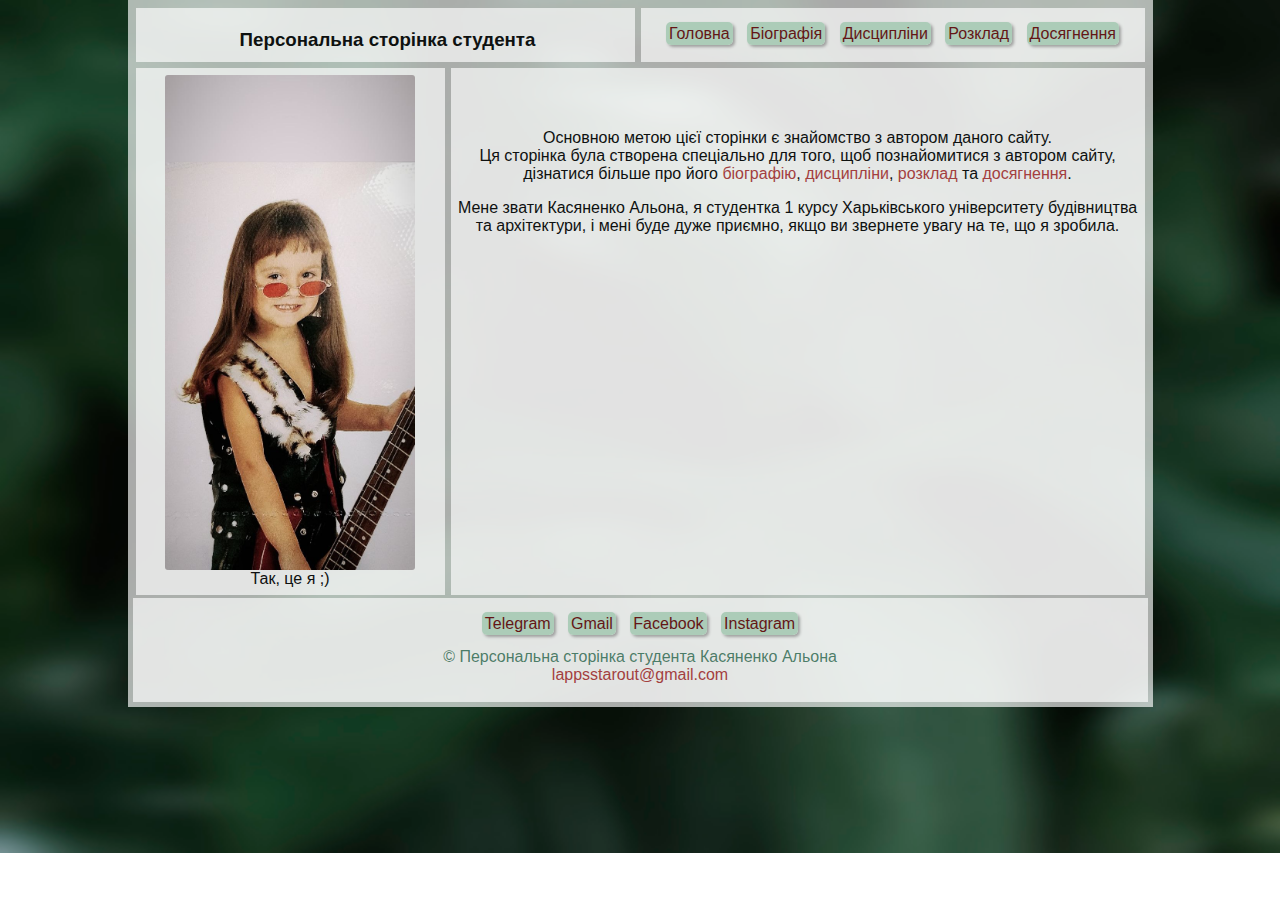
<file: index.html>
<!DOCTYPE html PUBLIC "-//W3C//DTD XHTML 1.0 Transitional//EN" "http://www.w3.org/TR/xhtml11/DT/xhtml1-transitional.dtd">
<html xmlns="http://www.w3.org/1999/xhtml">

<head>
    <meta http-equiv="content-type" content="text/html charset=utf-8" />
    <title>Персональна сторінка студента</title>
    <meta http-equiv="content-language" content="uk" />
    <meta name="description" content="Персональна сторінка студента" />
    <meta name="author" content="Касяненко Альона Олександрівна" />
    <meta name="keywords" content="студент, навчання, опис, сторінка" />
    <link type="text/css" media="all" rel="stylesheet" href="index.css" />
</head>

<body>
    <div id="container">
      <div id="line_up">
        <div id="header">
          <h3>Персональна сторінка студента</h3>
        </div>
        <div id="nav">
           
        <ul>
            <li><a href="index.html" title="Головна сторінка">Головна</a></li>
            <li><a href="bio.html" title="Біографія автора">Біографія</a></li>
            <li><a href="lessons.html" title="Дисципліни університету">Дисципліни</a></li>
            <li><a href="shcedule.html" title="Розклад">Розклад</a></li>
            <li><a href="achievements.html" title="Досягнення">Досягнення</a></li>
        </ul>
        </div>
      </div>
      <div id="line_center">
        <div id="aside">
          <center><img name="Me" title="Я в окулярах" src="images/image_2021-04-02_10-58-37.png"><br>
          Так, це я ;)</center>
       </div>
        <div id="info_main"><center>
          <br><br><br>
          Основною метою цієї сторінки є знайомство з автором даного сайту.
          <br> Ця сторінка була створена спеціально для того, щоб познайомитися з автором сайту, дізнатися більше про його <a class="links" href="bio.html">біографію</a>, 
          <a class="links" href="lessons.html">дисципліни</a>, <a class="links" href="shcedule.html">розклад</a> та <a class="links" href="achievements.html">досягнення</a>.
          <p>Мене звати Касяненко Альона, я студентка 1 курсу Харьківського університету будівництва та архітектури, і мені буде дуже приємно, якщо ви звернете увагу на те, що я зробила.
          <br><br><br>
          </p></center>
        </div>
      </div>
        
        <div id="footer">
          <ul>
            <li><a href="#">Telegram</a></li>
            <li><a href="#">Gmail</a></li>
            <li><a href="#">Facebook</a></li>
            <li><a href="#">Instagram</a></li>
            </ul> 
            <center class="class">© Персональна сторінка студента Касяненко Альона
              <br><a class="links" href="mailto:lappsstarout@gmail.com" target="_blank">lappsstarout@gmail.com</a> </center>
        </div>
    </div>

</body>

</html>
</file>
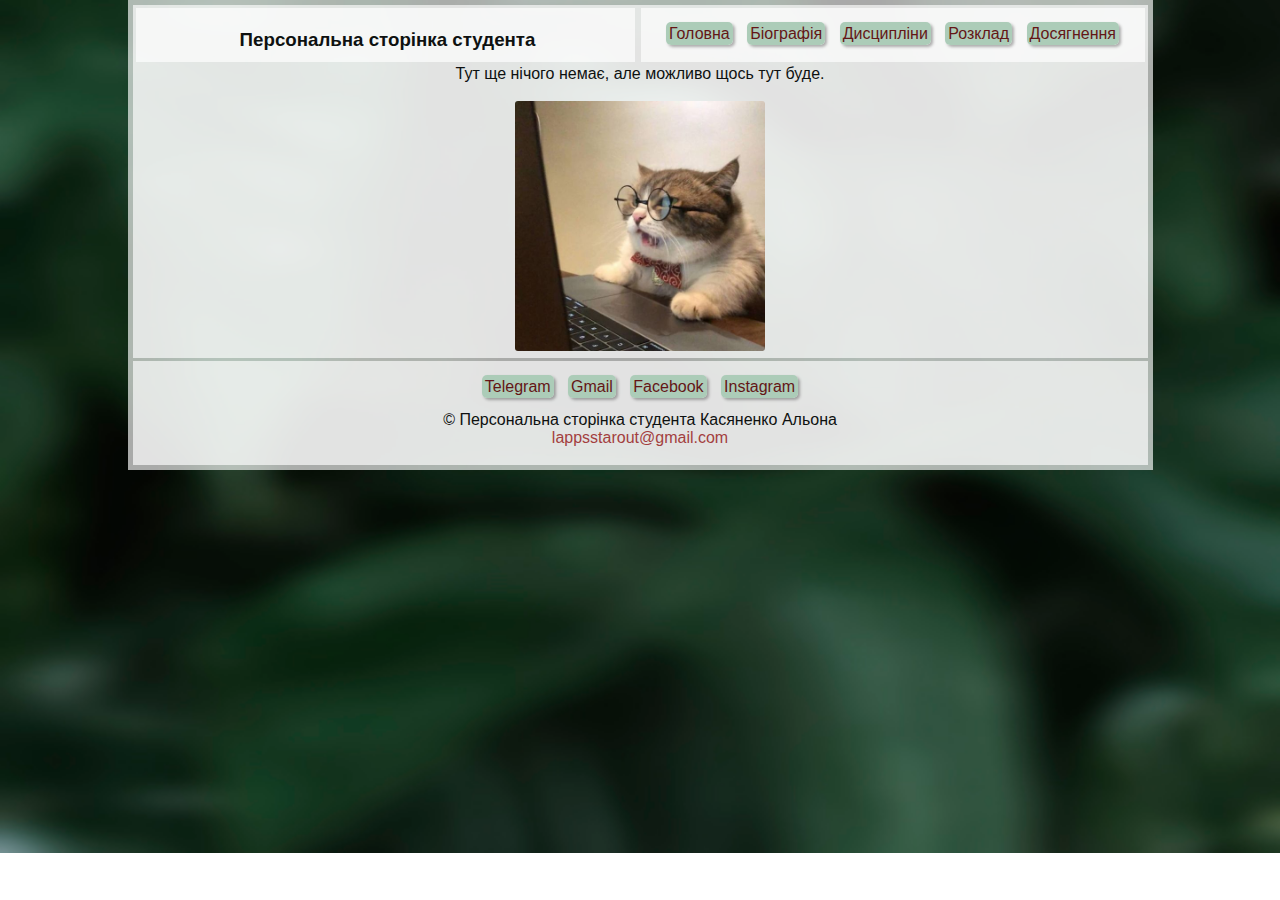
<file: achievements.html>
<!DOCTYPE html PUBLIC "-//W3C//DTD XHTML 1.0 Transitional//EN" "http://www.w3.org/TR/xhtml11/DT/xhtml1-transitional.dtd">
<html xmlns="http://www.w3.org/1999/xhtml">

<head>
    <meta http-equiv="content-type" content="text/html charset=utf-8" />
    <title>Персональна сторінка студента</title>
    <meta http-equiv="content-language" content="uk" />
    <meta name="description" content="Персональна сторінка студента" />
    <meta name="author" content="Касяненко Альона Олександрівна" />
    <meta name="keywords" content="студент, навчання, опис, сторінка" />
    <link type="text/css" media="all" rel="stylesheet" href="index.css" />
</head>

<body>
    <div id="container">
      <div id="line_up">
        <div id="header">
          <h3>Персональна сторінка студента</h3>
        </div>
        <div id="nav">
           
        <ul>
            <li><a href="index.html" title="Головна сторінка">Головна</a></li>
            <li><a href="bio.html" title="Біографія автора">Біографія</a></li>
            <li><a href="lessons.html" title="Дисципліни університету">Дисципліни</a></li>
            <li><a href="shcedule.html" title="Розклад">Розклад</a></li>
            <li><a href="achievements.html" title="Досягнення">Досягнення</a></li>
        </ul>
        </div>
      </div>
        <div id="info"> <center>
          Тут ще нічого немає, але можливо щось тут буде.
          <br>
          <br>
          <img src="images/f6599dbfaddf582addf9303b6f00da45.jpg" title="Технические шоколадки">
          <br>
          </center>

        </div>
        
        <div id="footer">
            <ul>
              <li><a href="#">Telegram</a></li>
              <li><a href="#">Gmail</a></li>
              <li><a href="#">Facebook</a></li>
              <li><a href="#">Instagram</a></li>
              </ul>
              <center>© Персональна сторінка студента Касяненко Альона
              <br><a class="links" href="mailto:lappsstarout@gmail.com" target="_blank">lappsstarout@gmail.com</a> </center>
        </div>
    </div>

</body>

</html>
</file>
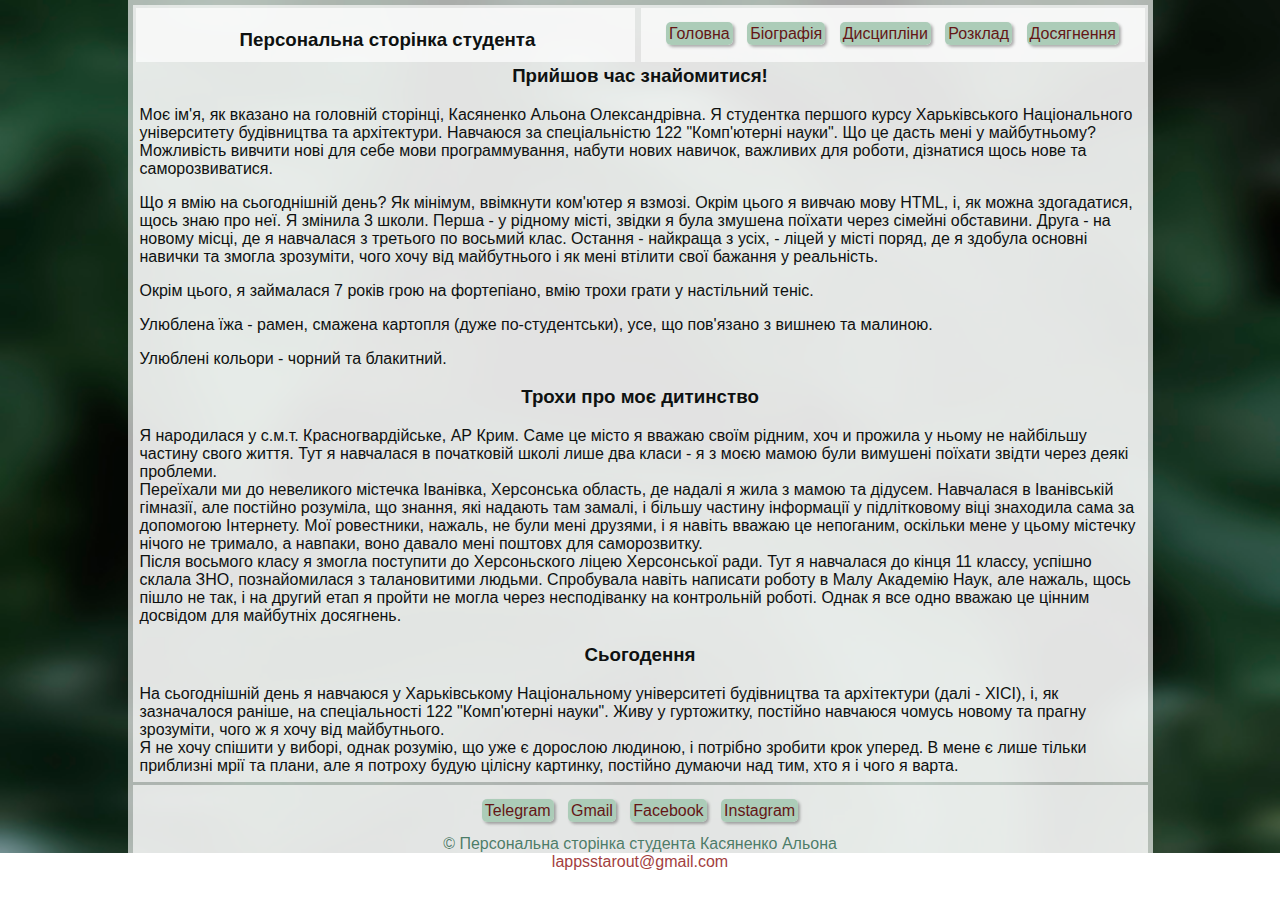
<file: bio.html>
<!DOCTYPE html PUBLIC "-//W3C//DTD XHTML 1.0 Transitional//EN" "http://www.w3.org/TR/xhtml11/DT/xhtml1-transitional.dtd">
<html xmlns="http://www.w3.org/1999/xhtml">

<head>
    <meta http-equiv="content-type" content="text/html charset=utf-8" />
    <title>Персональна сторінка студента</title>
    <meta http-equiv="content-language" content="uk" />
    <meta name="description" content="Персональна сторінка студента" />
    <meta name="author" content="Касяненко Альона Олександрівна" />
    <meta name="keywords" content="студент, навчання, опис, сторінка" />
    <link type="text/css" media="all" rel="stylesheet" href="index.css" />
</head>

<body>
    <div id="container">
        <div id="line_up">
        <div id="header">
          <h3>Персональна сторінка студента</h3>
        </div>
        <div id="nav">
           
        <ul>
            <li><a href="index.html" title="Головна сторінка">Головна</a></li>
            <li><a href="bio.html" title="Біографія автора">Біографія</a></li>
            <li><a href="lessons.html" title="Дисципліни університету">Дисципліни</a></li>
            <li><a href="shcedule.html" title="Розклад">Розклад</a></li>
            <li><a href="achievements.html" title="Досягнення">Досягнення</a></li>
        </ul>
        </div>
        </div>
        <div id="info">
            <h3> Прийшов час знайомитися!</h3>
            <p>Моє ім'я, як вказано на головній сторінці, Касяненко Альона Олександрівна. Я студентка першого курсу Харьківського Національного університету будівництва та архітектури. 
            Навчаюся за спеціальністю 122 "Комп'ютерні науки".
            Що це дасть мені у майбутньому? Можливість вивчити нові для себе мови программування, набути нових навичок, важливих для роботи, дізнатися щось нове та саморозвиватися.
            </p>
            <p>Що я вмію на сьогоднішній день? Як мінімум, ввімкнути ком'ютер я взмозі. Окрім цього я вивчаю мову HTML, і, як можна здогадатися, щось знаю про неї.
                Я змінила 3 школи. Перша - у рідному місті, звідки я була змушена поїхати через сімейні обставини. Друга - на новому місці, де я навчалася з третього по восьмий клас. 
                Остання - найкраща з усіх, - ліцей у місті поряд, де я здобула основні навички та змогла зрозуміти, чого хочу від майбутнього і як мені втілити свої бажання у реальність. </p>
                <p>Окрім цього, я займалася 7 років грою на фортепіано, вмію трохи грати у настільний теніс.</p><p> Улюблена їжа - рамен, смажена картопля (дуже по-студентськи), усе, що пов'язано з вишнею та малиною.</p>
                Улюблені кольори - чорний та блакитний. 
                <h3>Трохи про моє дитинство</h3>
                Я народилася у с.м.т. Красногвардійське, АР Крим. Саме це місто я вважаю своїм рідним, хоч и прожила у ньому не найбільшу частину свого життя. Тут я навчалася в початковій школі лише два класи - я з моєю мамою були вимушені поїхати звідти через деякі проблеми.
               <br>Переїхали ми до невеликого містечка Іванівка, Херсонська область, де надалі я жила з мамою та дідусем. Навчалася в Іванівській гімназії, але постійно розуміла, що знання, які надають там замалі, і більшу частину інформації у підлітковому віці знаходила сама за допомогою Інтернету. Мої ровестники, нажаль, не були мені друзями, і я навіть вважаю це непоганим, оскільки мене у цьому містечку нічого не тримало, а навпаки, воно давало мені поштовх для саморозвитку.<br>
               Після восьмого класу я змогла поступити до Херсоньского ліцею Херсонської ради. Тут я навчалася до кінця 11 классу, успішно склала ЗНО, познайомилася з талановитими людьми. Спробувала навіть написати роботу в Малу Академію Наук, але нажаль, щось пішло не так, і на другий етап я пройти не могла через несподіванку на контрольній роботі. Однак я все одно вважаю це цінним досвідом для майбутніх досягнень.<br>
               <h3>Сьогодення</h3>
               На сьогоднішній день я навчаюся у Харьківському Національному університеті будівництва та архітектури (далі - ХІСІ), і, як зазначалося раніше, на спеціальності 122 "Комп'ютерні науки". Живу у гуртожитку, постійно навчаюся чомусь новому та прагну зрозуміти, чого ж я хочу від майбутнього. <br>
               Я не хочу спішити у виборі, однак розумію, що уже є дорослою людиною, і потрібно зробити крок уперед. В мене є лише тільки приблизні мрії та плани, але я потроху будую цілісну картинку, постійно думаючи над тим, хто я і чого я варта.
            
        </div>
        
        <div id="footer">
            <ul>
              <li><a href="#">Telegram</a></li>
              <li><a href="#">Gmail</a></li>
              <li><a href="#">Facebook</a></li>
              <li><a href="#">Instagram</a></li>
              </ul>
              <center class="class">© Персональна сторінка студента Касяненко Альона
                <br><a class="links" href="mailto:lappsstarout@gmail.com" target="_blank">lappsstarout@gmail.com</a> </center>
          </div>
      </div>

</body>

</html>
</file>
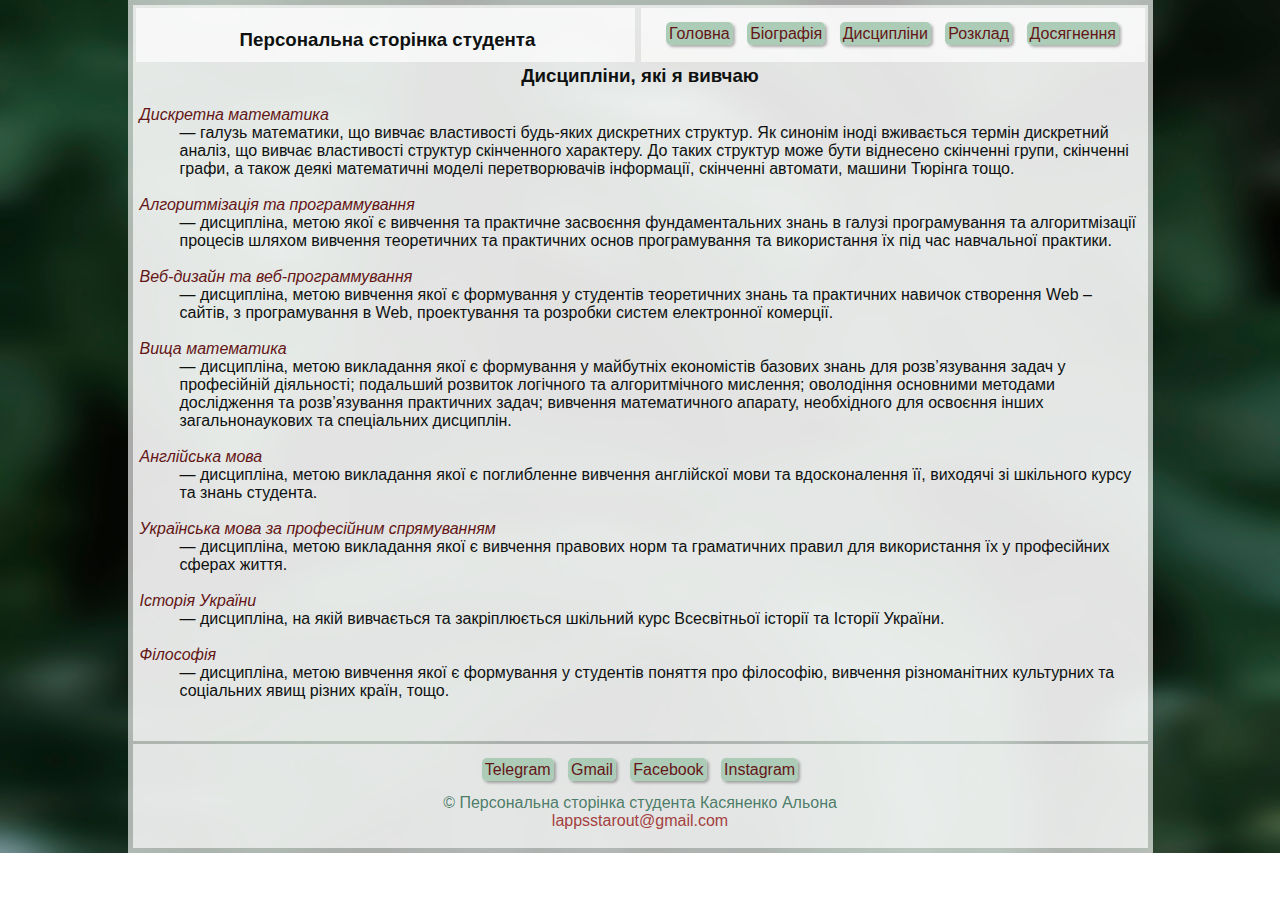
<file: lessons.html>
<!DOCTYPE html PUBLIC "-//W3C//DTD XHTML 1.0 Transitional//EN" "http://www.w3.org/TR/xhtml11/DT/xhtml1-transitional.dtd">
<html xmlns="http://www.w3.org/1999/xhtml">

<head>
    <meta http-equiv="content-type" content="text/html charset=utf-8" />
    <title>Персональна сторінка студента</title>
    <meta http-equiv="content-language" content="uk" />
    <meta name="description" content="Персональна сторінка студента" />
    <meta name="author" content="Касяненко Альона Олександрівна" />
    <meta name="keywords" content="студент, навчання, опис, сторінка" />
    <link type="text/css" media="all" rel="stylesheet" href="index.css" />
</head>

<body>
    <div id="container">
      <div id="line_up">
        <div id="header">
          <h3>Персональна сторінка студента</h3>
        </div>
        <div id="nav">
           
        <ul>
            <li><a href="index.html" title="Головна сторінка">Головна</a></li>
            <li><a href="bio.html" title="Біографія автора">Біографія</a></li>
            <li><a href="lessons.html" title="Дисципліни університету">Дисципліни</a></li>
            <li><a href="shcedule.html" title="Розклад">Розклад</a></li>
            <li><a href="achievements.html" title="Досягнення">Досягнення</a></li>
        </ul>
        </div>
      </div> 
        <div id="info">
          <h3>Дисципліни, які я вивчаю</h3>
          <dl class="lessons">
            <dt>Дискретна математика</dt>
            <dd>— галузь математики, що вивчає властивості будь-яких дискретних структур.
             Як синонім іноді вживається термін дискретний аналіз, що вивчає властивості структур 
             скінченного характеру. До таких структур може бути віднесено скінченні групи, 
             скінченні графи, а також деякі математичні моделі перетворювачів інформації, 
             скінченні автомати, машини Тюрінга тощо. </dd><br>
            <dt>Алгоритмізація та программування</dt>
            <dd> — дисципліна, метою якої є вивчення та практичне засвоєння
             фундаментальних знань в галузі програмування та алгоритмізації процесів шляхом вивчення теоретичних та 
             практичних основ програмування та використання їх під час навчальної практики.</dd><br>
            <dt>Веб-дизайн та веб-программування</dt>
            <dd>— дисципліна, метою вивчення якої є формування у студентів теоретичних знань та практичних навичок створення Web –сайтів, 
                з програмування в Web, проектування та розробки систем електронної комерції.</dd>  <br>
            <dt>Вища математика</dt>
            <dd>— дисципліна, метою викладання якої є формування у майбутніх економістів базових знань 
                для розв’язування задач у професійній діяльності; подальший розвиток логічного та алгоритмічного
                 мислення; оволодіння основними методами дослідження та розв’язування практичних задач; вивчення математичного апарату, 
                необхідного для освоєння інших загальнонаукових та спеціальних дисциплін.</dd>  <br>
            <dt>Англійська мова</dt>
            <dd>— дисципліна, метою викладання якої є поглибленне вивчення англійскої мови та вдосконалення її, виходячі зі шкільного курсу та знань студента.</dd>  <br>
            <dt>Українська мова за професійним спрямуванням</dt>
            <dd>— дисципліна, метою викладання якої є вивчення правових норм та граматичних правил для використання їх у професійних сферах життя.</dd>  <br>
            <dt>Історія України</dt>
            <dd>— дисципліна, на якій вивчається та закріплюється шкільний курс Всесвітньої історії та Історії України.</dd>  <br>
            <dt>Філософія</dt>
            <dd>— дисципліна, метою вивчення якої є формування у студентів поняття про філософію, вивчення різноманітних культурних та соціальних явищ різних країн, тощо.</dd>  <br>
            </dt>
          </dl>
        </div>
        
        <div id="footer">
            <ul>
              <li><a href="#">Telegram</a></li>
              <li><a href="#">Gmail</a></li>
              <li><a href="#">Facebook</a></li>
              <li><a href="#">Instagram</a></li>
              </ul>
              <center class="class">© Персональна сторінка студента Касяненко Альона
                <br><a class="links" href="mailto:lappsstarout@gmail.com" target="_blank">lappsstarout@gmail.com</a> </center>
          </div>
      </div>

</body>

</html>
</file>
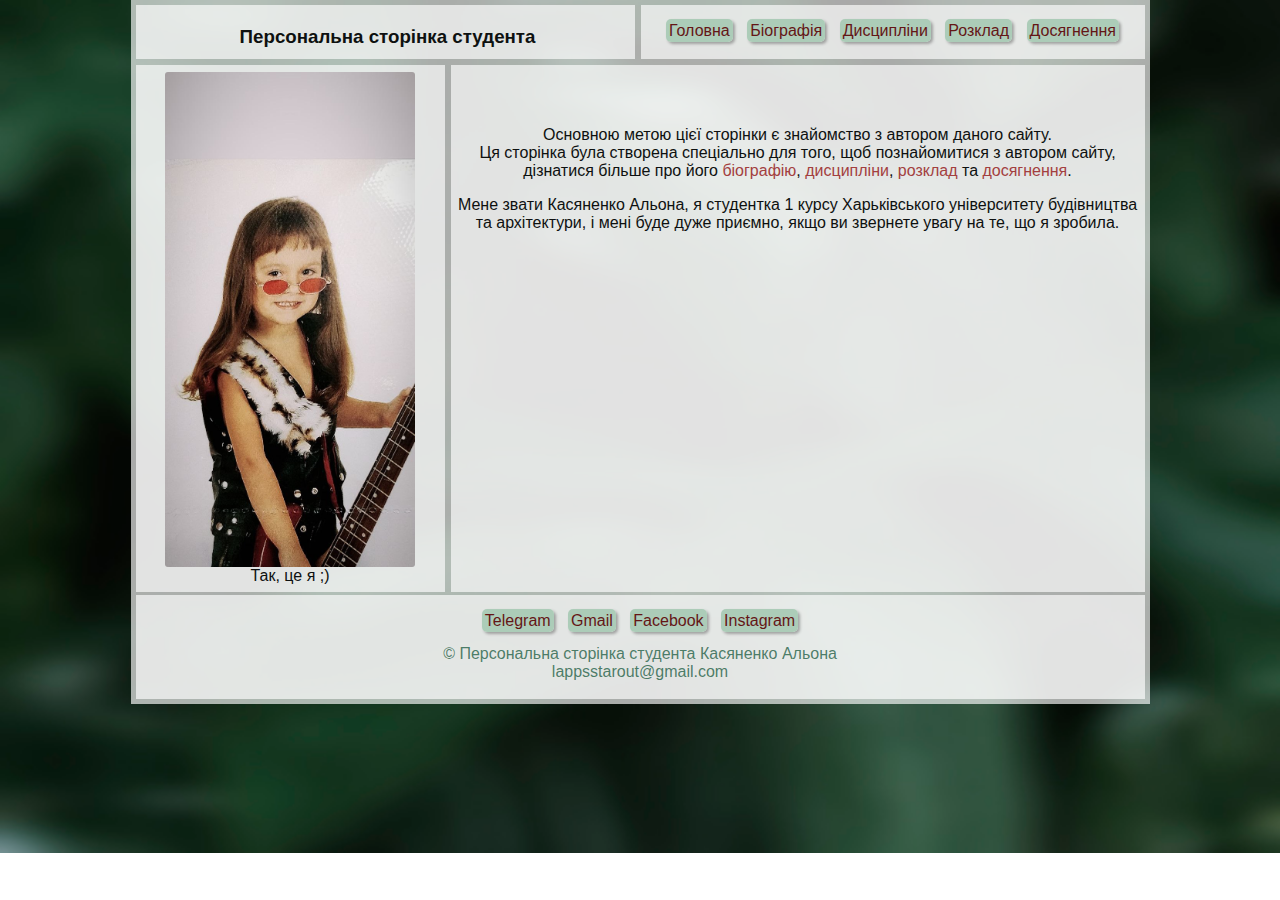
<file: main.html>
<!DOCTYPE html PUBLIC "-//W3C//DTD XHTML 1.0 Transitional//EN" "http://www.w3.org/TR/xhtml11/DT/xhtml1-transitional.dtd">
<html xmlns="http://www.w3.org/1999/xhtml">

<head>
    <meta http-equiv="content-type" content="text/html charset=utf-8" />
    <title>Персональна сторінка студента</title>
    <meta http-equiv="content-language" content="uk" />
    <meta name="description" content="Персональна сторінка студента" />
    <meta name="author" content="Касяненко Альона Олександрівна" />
    <meta name="keywords" content="студент, навчання, опис, сторінка" />
    <link type="text/css" media="all" rel="stylesheet" href="main.css" />
</head>

<body>
    <div id="container">
        <div id="header">
          <h3>Персональна сторінка студента</h3>
        </div>
        <div id="nav">
           
        <ul>
            <li><a href="main.html" title="Головна сторінка">Головна</a></li>
            <li><a href="bio.html" title="Біографія автора">Біографія</a></li>
            <li><a href="lessons.html" title="Дисципліни університету">Дисципліни</a></li>
            <li><a href="shcedule.html" title="Розклад">Розклад</a></li>
            <li><a href="achievements.html" title="Досягнення">Досягнення</a></li>
        </ul>
        </div>
        <div id="section">
          <center><img name="Me" title="Я в окулярах" src="images/image_2021-04-02_10-58-37.png"><br>
          Так, це я ;)</center>
       </div>
        <div id="info_main"><center>
          <br><br><br>
          Основною метою цієї сторінки є знайомство з автором даного сайту.
          <br> Ця сторінка була створена спеціально для того, щоб познайомитися з автором сайту, дізнатися більше про його <a class="links" href="bio.html">біографію</a>, 
          <a class="links" href="lessons.html">дисципліни</a>, <a class="links" href="shcedule.html">розклад</a> та <a class="links" href="achievements.html">досягнення</a>.
          <p>Мене звати Касяненко Альона, я студентка 1 курсу Харьківського університету будівництва та архітектури, і мені буде дуже приємно, якщо ви звернете увагу на те, що я зробила.
          <br><br><br>
          </p></center>
        </div>
        
        <div id="footer">
          <ul>
            <li><a href="#">Telegram</a></li>
            <li><a href="#">Gmail</a></li>
            <li><a href="#">Facebook</a></li>
            <li><a href="#">Instagram</a></li>
            </ul> 
            <center class="class">© Персональна сторінка студента Касяненко Альона
            <br>lappsstarout@gmail.com </center>
        </div>
    </div>

</body>

</html>
</file>
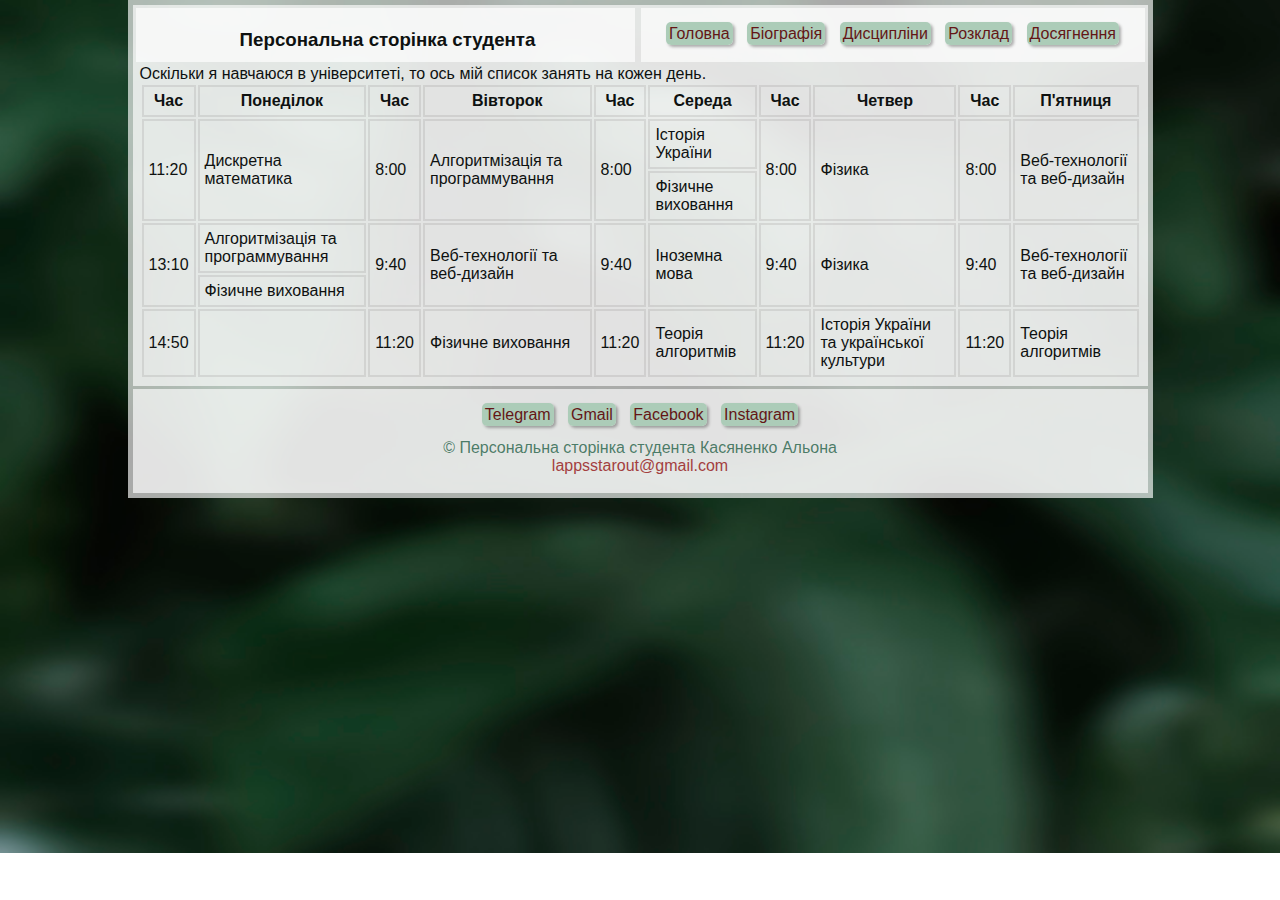
<file: shcedule.html>
<!DOCTYPE html PUBLIC "-//W3C//DTD XHTML 1.0 Transitional//EN" "http://www.w3.org/TR/xhtml11/DT/xhtml1-transitional.dtd">
<html xmlns="http://www.w3.org/1999/xhtml">

<head>
    <meta http-equiv="content-type" content="text/html charset=utf-8" />
    <title>Персональна сторінка студента</title>
    <meta http-equiv="content-language" content="uk" />
    <meta name="description" content="Персональна сторінка студента" />
    <meta name="author" content="Касяненко Альона Олександрівна" />
    <meta name="keywords" content="студент, навчання, опис, сторінка" />
    <link type="text/css" media="all" rel="stylesheet" href="index.css" />
</head>

<body>
    <div id="container">
        <div id="line_up">
        <div id="header">
          <h3>Персональна сторінка студента</h3>
        </div>
        <div id="nav">
           
        <ul>
            <li><a href="index.html" title="Головна сторінка">Головна</a></li>
            <li><a href="bio.html" title="Біографія автора">Біографія</a></li>
            <li><a href="lessons.html" title="Дисципліни університету">Дисципліни</a></li>
            <li><a href="shcedule.html" title="Розклад">Розклад</a></li>
            <li><a href="achievements.html" title="Досягнення">Досягнення</a></li>
        </ul>
        </div>
        </div>
        <div id="info">
            Оскільки я навчаюся в університеті, то ось мій список занять на кожен день. <br>
            <table class="schedule">
                <tr>
                    <th>Час</th>
                    <th>Понеділок</th>
                    <th>Час</th>
                    <th>Вівторок</th>
                    <th>Час</th>
                    <th>Середа</th>
                    <th>Час</th>
                    <th>Четвер</th>
                    <th>Час</th>
                    <th>П'ятниця</th>
                            </tr>
                    
                    <tr>
                    <td rowspan="2">11:20</td>
                    <td rowspan="2">Дискретна математика</td>
                    <td rowspan="2">8:00</td>
                    <td rowspan="2">Алгоритмізація та программування
                    </td>
                    <td rowspan="2">8:00</td>
                    <td>Історія України</td>
                    <td rowspan="2">8:00</td>
                    <td rowspan="2">Фізика</td>
                    <td rowspan="2">8:00</td>
                    <td rowspan="2">Веб-технології та веб-дизайн</td>
                    </tr>
                    <tr><td>Фізичне виховання</td></tr>
                    
                    <tr>
                    <td rowspan="2">13:10</td>
                    <td>Алгоритмізація та программування</td>
                    <td rowspan="2">9:40</td>
                    <td rowspan="2">Веб-технології та веб-дизайн
                    </td>
                    <td rowspan="2">9:40</td>
                    <td rowspan="2">Іноземна мова</td>
                    <td rowspan="2">9:40</td>
                    <td rowspan="2">Фізика</td>
                    <td rowspan="2">9:40</td>
                    <td rowspan="2">Веб-технології та веб-дизайн</td>
                    </tr>
                    <tr><td>Фізичне виховання</td></tr>
                    <tr>
                    <td>14:50</td>
                    <td></td>
                    <td>11:20</td>
                    <td>Фізичне виховання
                    </td>
                    <td>11:20</td>
                    <td>Теорія алгоритмів</td>
                    <td>11:20</td>
                    <td>Історія України та української культури</td>
                    <td>11:20</td>
                    <td>Теорія алгоритмів</td>
                    </tr>     
        
            </table>
        </div>
        
        <div id="footer">
            <ul>
              <li><a href="#">Telegram</a></li>
              <li><a href="#">Gmail</a></li>
              <li><a href="#">Facebook</a></li>
              <li><a href="#">Instagram</a></li>
              </ul>
              <center class="class">© Персональна сторінка студента Касяненко Альона
                <br><a class="links" href="mailto:lappsstarout@gmail.com" target="_blank">lappsstarout@gmail.com</a> </center>
          </div>
      </div>

</body>

</html>
</file>
<file: index.css>
#container { 
    width: 1021px;
    margin: auto; 
    
} 
#nav {
    display: block;
    width: 500px;
    height: 50px;
    text-align: left;
    float: right;
    
}

#line_up, #line_center {
    background-color: none;
    border: none;
    margin: none;
    padding: none;
}

#header {
    
    display: block;
    padding-left: 5px;
    width: 490px;
    height: 50px;
    text-align: left;
    float: left;
}

h3 {
    text-align: center;
    text-shadow: 10%;
}

#footer {
    height: 100px;
    clear: both; 
   
}

#aside {
    height: auto;
    width: 295px;
    float: left;
    padding: 5px;
    
}

#info_main {
    height:auto;
    float:right;
    width: 680px;
    padding: 5px;
    height: 513px;
    

}

#info {
    height:auto;
    
    width: auto;
    padding: 5px;

}

div {
    border: 2px solid rgba(71, 83, 83, 0); 
    margin: 3px;
    background-color: rgba(255, 255, 255, 0.658);
}

html, body { 
    background-image: url(images/94c1608406e3dcab4c031817f123c9d7.jpg);
    margin: 0; padding: 0; 
    background-attachment:fixed;
    background-repeat:no-repeat;
    background-origin:content-box;
    background-size: 100%;
    
} 

body {
    font-family: 'Trebuchet MS', 'Lucida Sans Unicode', 'Lucida Grande', 'Lucida Sans', Arial, sans-serif;
    color:rgb(14, 17, 16);
}

ul {
    list-style: none;
    margin: 0;
    padding-left: 0;
    text-align:center;
    padding: 15px;
    
}

li {
    display: inline;
    
}

a {
    background: rgb(172, 204, 184);
    background-size: 100px;
    text-decoration: none;
    color:rgb(100, 22, 22);
    box-shadow: 2px 2px 3px rgba(0, 0, 0, 0.3);
    margin: 5px;
    padding:3px;
    border-radius: 5px; 
    
}

a:hover {
    background: rgb(216, 120, 120);
    color:rgb(255, 255, 255)
}

a.links {
    color:rgb(163, 63, 63);
    background: none;
    box-shadow:none;
    padding:0%;
    margin:0%;
}

dt {
    color:rgb(100, 22, 22);
    font-style:oblique;
}


th.schedule {
    color:solidrgb(100, 22, 22)
    
}

th, td {
    padding: 5px;
    border: 2px solid rgba(80, 74, 74, 0.123);
}

img {
    width: 250px;
    image-rendering: auto;
    border-radius: 3px;
}

.class {
    color: rgba(25, 90, 63, 0.767);
}
</file>
<file: main.css>
#container { 
    width: 1015px;
    margin: auto; 
    
} 
#nav {
    display: block;
    width: 500px;
    height: 50px;
    text-align: left;
    float: right;
    
}

#header {
    
    display: block;
    padding-left: 5px;
    width: 490px;
    height: 50px;
    text-align: left;
    float: left;
}

h3 {
    text-align: center;
    text-shadow: 10%;
}

#footer {
    height: 100px;
    clear: both; 
   
}

#section {
    height: auto;
    width: 295px;
    float: left;
    padding: 5px;
    
}

#info_main {
    height:auto;
    float:right;
    width: 680px;
    padding: 5px;
    height: 513px;
    

}

#info {
    height:auto;
    
    width: auto;
    padding: 5px;

}

div {
    border: 2px solid rgba(71, 83, 83, 0); 
    margin: 3px;
    background-color: rgba(255, 255, 255, 0.658);
}

html, body { 
    background-image: url(images/94c1608406e3dcab4c031817f123c9d7.jpg);
    margin: 0; padding: 0; 
    background-attachment:fixed;
    background-repeat:no-repeat;
    background-origin:content-box;
    background-size: 100%;
    
} 

body {
    font-family: 'Trebuchet MS', 'Lucida Sans Unicode', 'Lucida Grande', 'Lucida Sans', Arial, sans-serif;
    color:rgb(14, 17, 16);
}

ul {
    list-style: none;
    margin: 0;
    padding-left: 0;
    text-align:center;
    padding: 15px;
    
}

li {
    display: inline;
    
}

a {
    background: rgb(172, 204, 184);
    background-size: 100px;
    text-decoration: none;
    color:rgb(100, 22, 22);
    box-shadow: 2px 2px 3px rgba(0, 0, 0, 0.3);
    margin: 5px;
    padding:3px;
    border-radius: 5px; 
    
}

a:hover {
    background: rgb(216, 120, 120);
    color:rgb(255, 255, 255)
}

a.links {
    color:rgb(163, 63, 63);
    background: none;
    box-shadow:none;
    padding:0%;
    margin:0%;
}

dt {
    color:rgb(100, 22, 22);
    font-style:oblique;
}


th.schedule {
    color:solidrgb(100, 22, 22)
    
}

th, td {
    padding: 5px;
    border: 2px solid rgba(80, 74, 74, 0.123);
}

img {
    width: 250px;
    image-rendering: auto;
    border-radius: 3px;
}

.class {
    color: rgba(25, 90, 63, 0.767);
}
</file>
